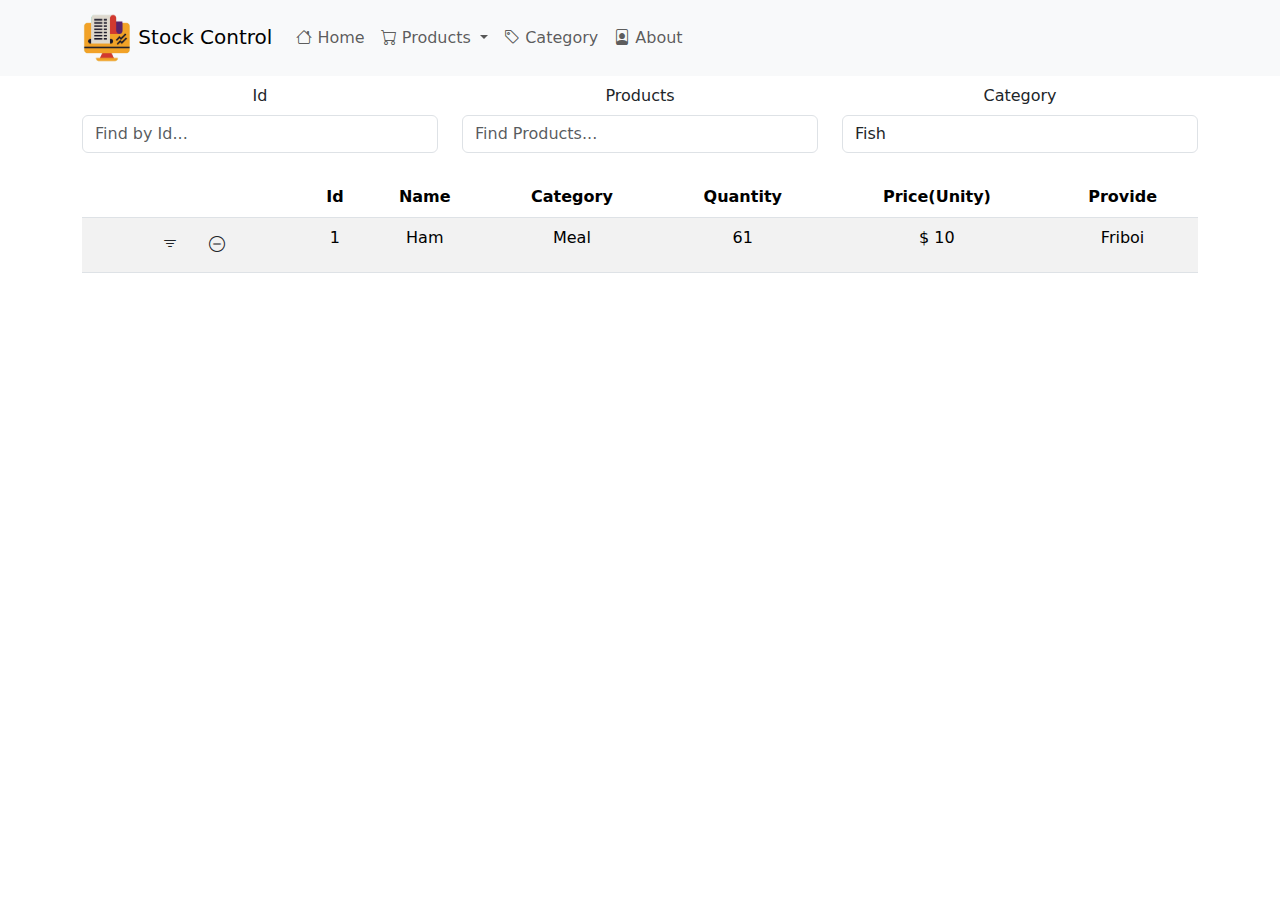
<file: index.html>
<!doctype html>
<html lang="en">
  <head>
    <meta charset="utf-8">
    <meta name="viewport" content="width=device-width, initial-scale=1">
    <title>Web - TDE</title>
    <link href="https://cdn.jsdelivr.net/npm/bootstrap@5.2.0/dist/css/bootstrap.min.css" rel="stylesheet" integrity="sha384-gH2yIJqKdNHPEq0n4Mqa/HGKIhSkIHeL5AyhkYV8i59U5AR6csBvApHHNl/vI1Bx" crossorigin="anonymous">
    <link rel="stylesheet" href="https://cdn.jsdelivr.net/npm/bootstrap-icons@1.9.1/font/bootstrap-icons.css">
    <link rel="stylesheet" href="https://cdnjs.cloudflare.com/ajax/libs/twitter-bootstrap/5.1.3/css/bootstrap.min.css">
    <link rel="stylesheet" href="https://cdn.datatables.net/1.12.1/css/dataTables.bootstrap5.min.css">
    <link rel="stylesheet" href="css/index.css">        
  </head>
  <body>
    <nav class="navbar navbar-expand-lg navbar-light bg-light">
        <div class="container">
            <a href="#" class="navbar-brand mb-0 h1">
                <img class="d-inline-block align-center" src="./img/MicrosoftTeams-image.png" alt="Home" width="50" height="50">
                Stock Control
            </a>
            <button 
            type="button"
            data-bs-toggle="collapse"
            data-bs-target="#navbarNav"
            class="navbar-toggler"
            aria-controls="navbarNav"
            aria-expanded="false"
            aria-label="Toggle navigation"
            >
                <span class="navbar-toggler-icon"></span>
            </button>
            <div class="collapse navbar-collapse" id="navbarNav">
                <ul class="navbar-nav">
                    <li class="nav-item active">
                        <a href="index.html" class="nav-link"><i class="bi bi-house"></i> Home</a>
                    </li>
                    <li class="nav-item dropdown">
                        <a href="#" 
                        class="nav-link dropdown-toggle"
                        id="navbarDropdown"
                        role="button"
                        data-bs-toggle="dropdown"
                        aria-expanded="false">
                        <i class="bi bi-cart"></i> Products
                        </a>
                        <ul class="dropdown-menu" aria-labelledby="navbarDropdown">
                            <li><a href="products.html" class="dropdown-item"><i class="bi bi-plus"></i> Add Product</a></li>
                        </ul>
                    </li>
                    <li class="nav-item active">
                        <a href="#categoryModal" role="button" data-bs-target="#categoryModal" data-bs-toggle="modal" class="nav-link"><i class="bi bi-tag"></i> Category</a>
                    </li>
                    <li class="nav-item active">
                        <a href="about.html" class="nav-link"><i class="bi bi-file-person"></i> About</a>
                    </li>
                </ul>
            </div>
        </div>
    </nav>
    
    <div class="container">
        <form>
            <div class="row mt-2">
                <div class="col-xs-12 col-sm-12 col-md-12 col-lg-4">
                    <div class="form-group" style="text-align: center;">
                        <label for="id">Id</label>
                        <input  style="margin-top: 2%" type="number" min="0" class="form-control" id="id" placeholder="Find by Id...">
                    </div>
                </div>
                <div class="col-xs-12 col-sm-12 col-md-12 col-lg-4">
                    <div class="form-group" style="text-align: center;">
                        <label for="products">Products</label>
                        <input  style="margin-top: 2%" type="products" class="form-control" id="products" placeholder="Find Products...">
                    </div>
                </div>
                <div class="col-xs-12 col-sm-12 col-md-12 col-lg-4">
                    <div class="form-group" style="text-align: center;">
                        <label for="formControlSelect">Category</label>
                        <select style="margin-top: 2%" class="form-control" id="formControlSelect">
                            <option>Fish</option>
                            <option>Meal</option>
                            <option>Fruit</option>
                            <option>Vegetables</option>
                            <option>Pasta</option>
                        </select>
                    </div>
                </div>
            </div>
        </form>
    </div>

    <div class="container">
        <div class="row mt-4">
            <div class="col-12">
                <table id="example" class="table table-striped" style="width:100%">
                    <thead>
                        <tr>
                            <th id="options"></th>
                            <th>Id</th>
                            <th>Name</th>
                            <th>Category</th>
                            <th>Quantity</th>
                            <th>Price(Unity)</th>
                            <th>Provide</th>
                        </tr>
                    </thead>
                    <tbody>
                        <tr>
                            <td>
                                <a class="btn btn-default bi bi-filter" href="edit.html" role="button"></a>                                
                                <a class="btn btn-default bi bi-dash-circle" href="#removeModal" role="button" data-bs-target="#removeModal" data-bs-toggle="modal"></a>
                            </td>
                            <td>1</td>
                            <td>Ham</td>
                            <td>Meal</td>
                            <td>61</td>
                            <td>$ 10</td>
                            <td>Friboi</td>
                        </tr>
                    </tbody>
                </table>
            </div>
        </div>
    </div>

    <div class="modal fade" id="categoryModal" tabindex="-1" role="dialog" aria-labelledby="exampleModalLabel" aria-hidden="true">
        <div class="modal-dialog" role="document">
          <div class="modal-content">
            <div class="modal-header">
              <h5 class="modal-title" id="exampleModalLabel">Registry Category</h5>
            </div>
            <div class="modal-body">
                <div class="form-group" style="text-align: left;">
                    <label for="products"><h6>Category</h6></label>
                    <input  style="margin-top: 2%" type="category" class="form-control" id="category" placeholder="Category...">
                </div>
            </div>
            <div class="modal-footer">
              <a href="index.html" type="button" class="btn btn-outline-secondary" data-dismiss="modal">Close</a>
              <a href="index.html" type="button" class="btn btn-outline-success">Save changes</a>
            </div>
          </div>
        </div>
      </div>

      <div class="modal fade" id="removeModal" tabindex="-1" role="dialog" aria-labelledby="exampleModalLabel" aria-hidden="true">
        <div class="modal-dialog" role="document">
          <div class="modal-content">
            <div class="modal-header">
              <h5 class="modal-title" id="exampleModalLabel">Remove Product</h5>
            </div>
            <div class="modal-body">
                <div class="form-group" style="text-align: left;">
                   <span><h5>Name:</h5>Meal</span>
                   <span><h5 style="margin-top: 5%;">Quantity:</h5><input  style="margin-top: 2%" type="number" min="0" max="61" class="form-control" id="products" placeholder="Quantity of Products..."></span>
                </div>
            </div>
            <div class="modal-footer">
              <a href="index.html" type="button" class="btn btn-outline-secondary" data-dismiss="modal">Close</a>
              <a href="index.html" type="button" class="btn btn-outline-danger">Remove</a>
            </div>
          </div>
        </div>
      </div>
    
        
 
    <script src="https://cdn.jsdelivr.net/npm/bootstrap@5.2.0/dist/js/bootstrap.bundle.min.js" integrity="sha384-A3rJD856KowSb7dwlZdYEkO39Gagi7vIsF0jrRAoQmDKKtQBHUuLZ9AsSv4jD4Xa" crossorigin="anonymous"></script>
  </body>
</html>
</file>
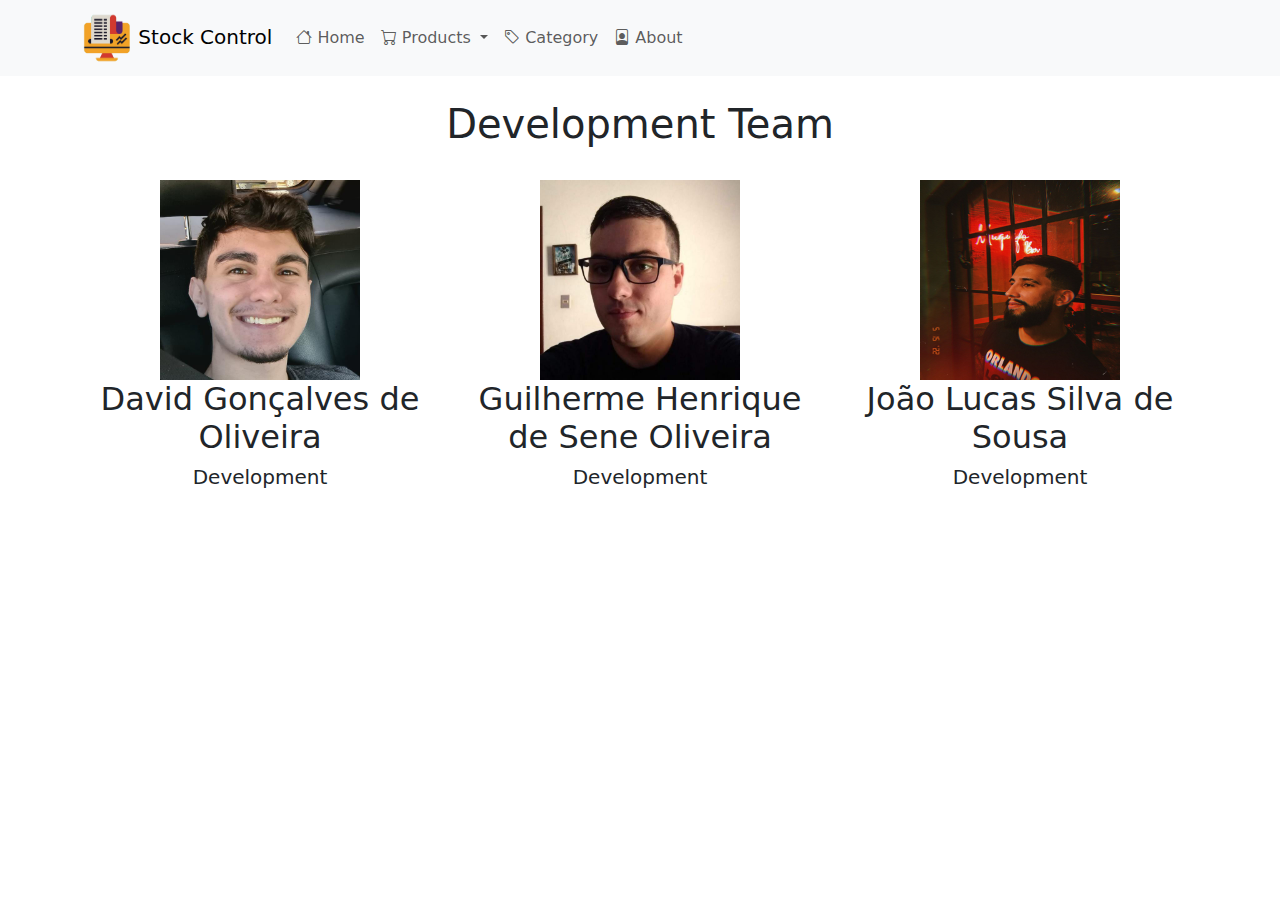
<file: about.html>
<!doctype html>
<html lang="en">
  <head>
    <meta charset="utf-8">
    <meta name="viewport" content="width=device-width, initial-scale=1">
    <title>Web - TDE</title>
    <link href="https://cdn.jsdelivr.net/npm/bootstrap@5.2.0/dist/css/bootstrap.min.css" rel="stylesheet" integrity="sha384-gH2yIJqKdNHPEq0n4Mqa/HGKIhSkIHeL5AyhkYV8i59U5AR6csBvApHHNl/vI1Bx" crossorigin="anonymous">
    <link rel="stylesheet" href="https://cdn.jsdelivr.net/npm/bootstrap-icons@1.9.1/font/bootstrap-icons.css">
    <link rel="stylesheet" href="https://cdnjs.cloudflare.com/ajax/libs/twitter-bootstrap/5.1.3/css/bootstrap.min.css">
    <link rel="stylesheet" href="https://cdn.datatables.net/1.12.1/css/dataTables.bootstrap5.min.css">
    <link rel="stylesheet" href="css/index.css">        
  </head>
  <body>
    <nav class="navbar navbar-expand-lg navbar-light bg-light">
        <div class="container">
            <a href="index.html" class="navbar-brand mb-0 h1">
                <img class="d-inline-block align-center" src="./img/MicrosoftTeams-image.png" alt="Home" width="50" height="50">
                Stock Control
            </a>
            <button 
            type="button"
            data-bs-toggle="collapse"
            data-bs-target="#navbarNav"
            class="navbar-toggler"
            aria-controls="navbarNav"
            aria-expanded="false"
            aria-label="Toggle navigation"
            >
                <span class="navbar-toggler-icon"></span>
            </button>
            <div class="collapse navbar-collapse" id="navbarNav">
                <ul class="navbar-nav">
                    <li class="nav-item active">
                        <a href="index.html" class="nav-link"><i class="bi bi-house"></i> Home</a>
                    </li>
                    <li class="nav-item dropdown">
                        <a href="#" 
                        class="nav-link dropdown-toggle"
                        id="navbarDropdown"
                        role="button"
                        data-bs-toggle="dropdown"
                        aria-expanded="false">
                        <i class="bi bi-cart"></i> Products
                        </a>
                        <ul class="dropdown-menu" aria-labelledby="navbarDropdown">
                            <li><a href="products.html" class="dropdown-item"><i class="bi bi-plus"></i> Add Product</a></li>
                        </ul>
                    </li>
                    <li class="nav-item active">
                        <a data-bs-target="#exampleModal" data-bs-toggle="modal" href="#exampleModal" class="nav-link"><i class="bi bi-tag"></i> Category</a>
                    </li>
                    <li class="nav-item active">
                        <a href="#" class="nav-link"><i class="bi bi-file-person"></i> About</a>
                    </li>
                </ul>
            </div>
        </div>
    </nav>

    <div class="container">
        <div class="row mt-4" style="text-align: center;">
            <h1>Development Team</h1>
        </div>
            <div class="row mt-4">
            <div class="col-xs-12 col-sm-12 col-md-12 col-lg-4" style="text-align: center;">
                <img src="./img/david_oliveira.png" alt="João Lucas" width="200px" height="200px">
                <span style="text-align: center;"><h2>David Gonçalves de Oliveira</h2></span>
                <span style="text-align: center;"><h5>Development</h5></span>
            </div>
            <div class="col-xs-12 col-sm-12 col-md-12 col-lg-4" style="text-align: center;">
                <img src="./img/guilherme_sene.png" alt="João Lucas" width="200px" height="200px">
                <span style="text-align: center;"><h2>Guilherme Henrique de Sene Oliveira</h2></span>
                <span style="text-align: center;"><h5>Development</h5></span>
            </div>
            <div class="col-xs-12 col-sm-12 col-md-12 col-lg-4" style="text-align: center;">
                <img src="./img/joao_lucas.png" alt="João Lucas" width="200px" height="200px">
                <span style="text-align: center;"><h2>João Lucas Silva de Sousa</h2></span>
                <span style="text-align: center;"><h5>Development</h5></span>
            </div>
        </div>
    </div>
    

    <div class="modal fade" id="exampleModal" tabindex="-1" role="dialog" aria-labelledby="exampleModalLabel" aria-hidden="true">
        <div class="modal-dialog" role="document">
          <div class="modal-content">
            <div class="modal-header">
              <h5 class="modal-title" id="exampleModalLabel">Registry Category</h5>
            </div>
            <div class="modal-body">
                <div class="form-group" style="text-align: left;">
                    <label for="products"><h6>Category</h6></label>
                    <input  style="margin-top: 2%" type="category" class="form-control" id="category" placeholder="Category...">
                </div>
            </div>
            <div class="modal-footer">
              <a href="products.html" type="button" class="btn btn-outline-secondary" data-dismiss="modal">Close</a>
              <a href="products.html" type="button" class="btn btn-outline-success">Save changes</a>
            </div>
          </div>
        </div>
      </div>
    
        
 
    <script src="https://cdn.jsdelivr.net/npm/bootstrap@5.2.0/dist/js/bootstrap.bundle.min.js" integrity="sha384-A3rJD856KowSb7dwlZdYEkO39Gagi7vIsF0jrRAoQmDKKtQBHUuLZ9AsSv4jD4Xa" crossorigin="anonymous"></script>
  </body>
</html>
</file>
<file: css/index.css>
th, td{
    align-items: center;
    text-align: center;
}

#options{
    width: 20%;
}
</file>
